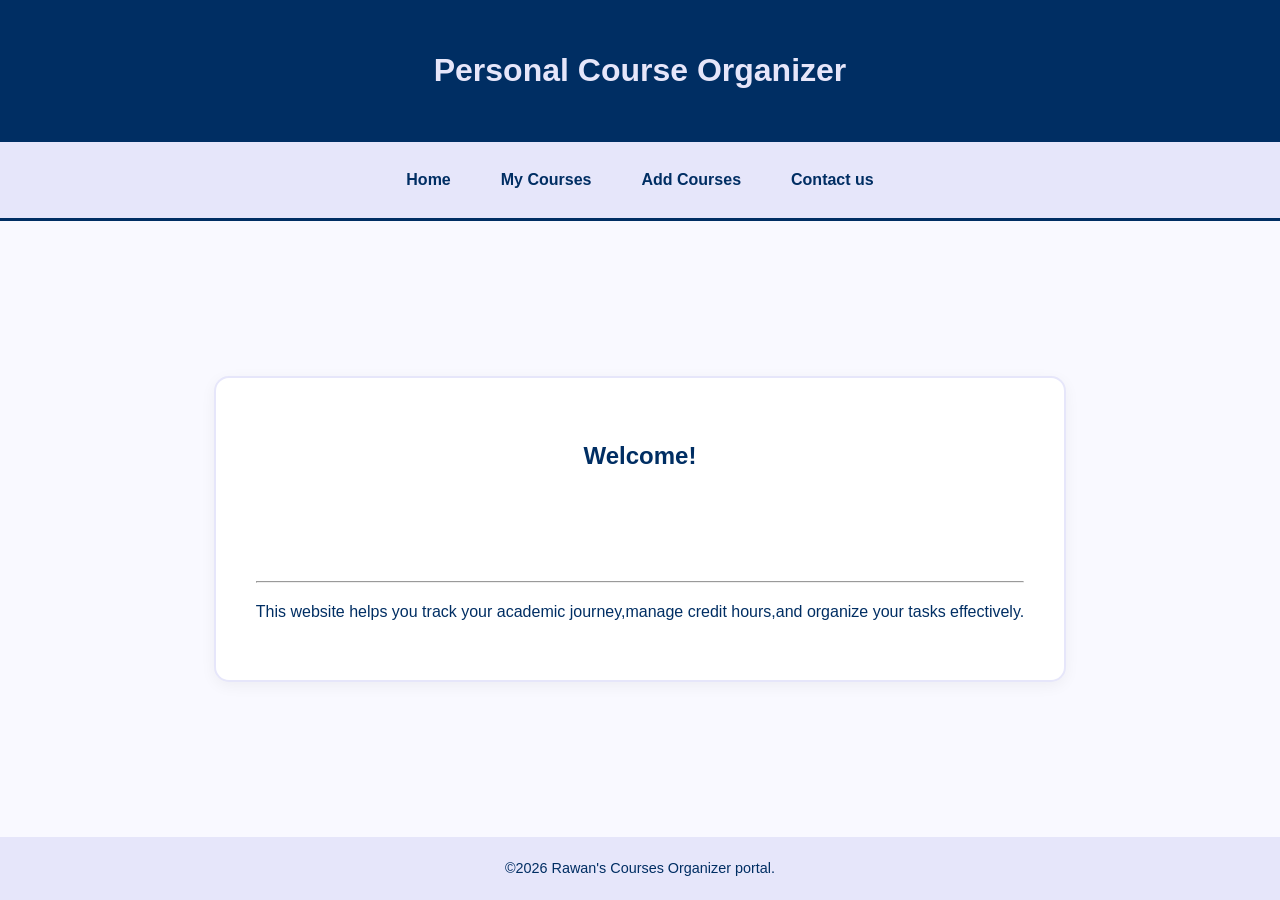
<file: index.html/index.html>
<!DOCTYPE html>
<html lang="en">
    <head>
   <meta charset="UTF-8">
   <meta name="viewport"
   content="width=device-width,initial-scale=1.0">
   <title>Course Organizer|Home</title>
   <link rel="stylesheet" href="css/style.css">
    </head>
    <body>
        <header><h1>Personal Course Organizer</h1></header>
        <nav>
            <a href="index.html">Home</a>
            <a href="courses.html">My Courses</a>
            <a href="add-courses.html">Add Courses</a>
            <a href="contactus.html">Contact us </a>
        </nav>
        <main>
            <sections>
                <h2> Welcome!</h2>
                <br>
                <br>
                <br>
                <hr>
                <p>This website helps you track your academic journey,manage credit hours,and organize your tasks effectively.</p>
            </sections>
        </main>
        <footer>&copy;2026  Rawan's Courses Organizer portal.</footer>
    </body>

</html>
</file>
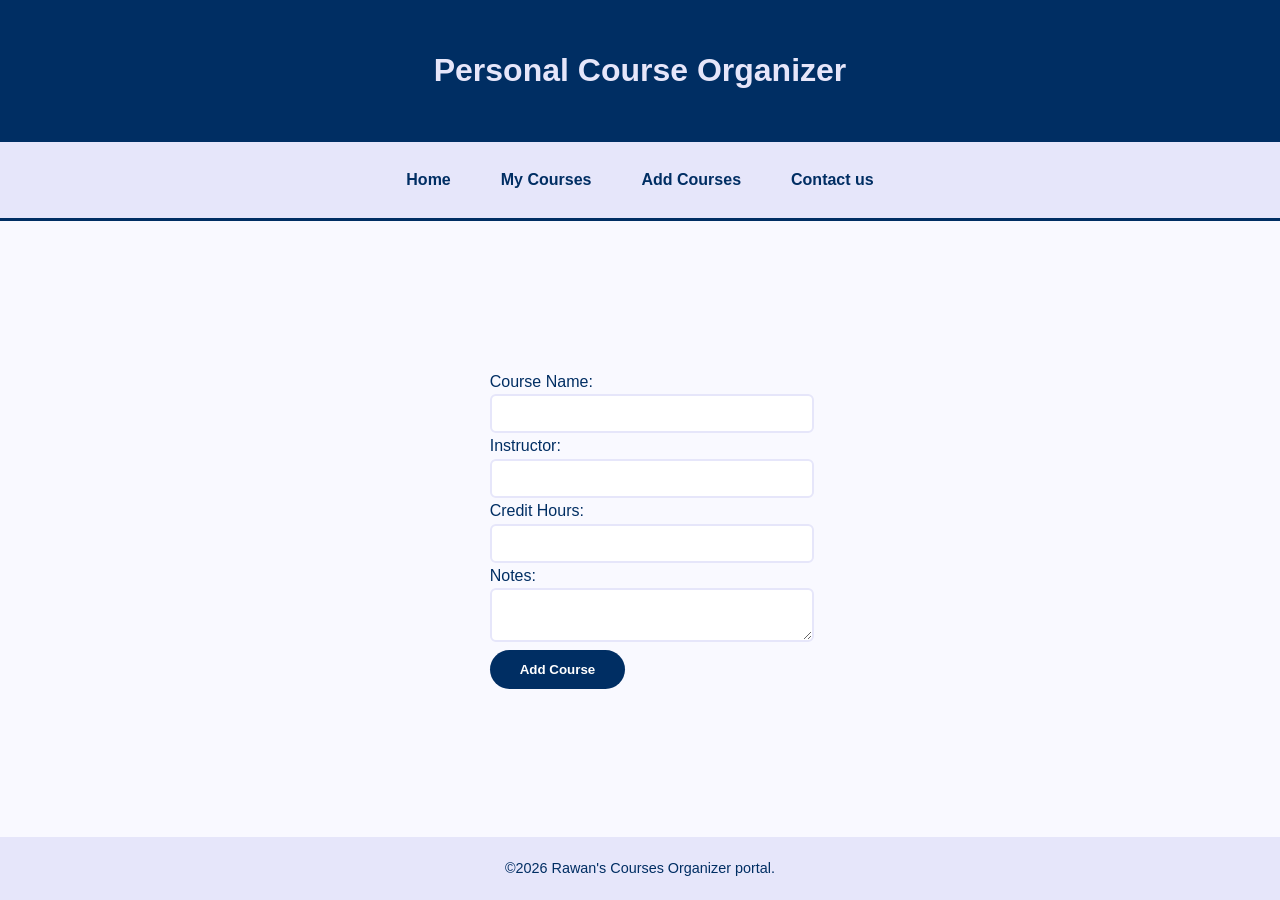
<file: index.html/add-courses.html>
<!DOCTYPE html>
<html lang="en">
    <head>
   <meta charset="UTF-8">
   <meta name="viewport"
   content="width=device-width,initial-scale=1.0">
   <title>Add Courses</title>
   <link rel="stylesheet" href="css/style.css">
    </head>
    <body>
        <header><h1>Personal Course Organizer</h1></header>
        <nav>
            <a href="index.html">Home</a>
            <a href="courses.html">My Courses</a>
            <a href="add-courses.html">Add Courses</a>
            <a href="contactus.html">Contact us </a>
            </nav>
<main>
    <section>
        <form action="#">
            <div class="form-group">
                <label for="course-name">Course Name:</label>
                <input type="text" id="course-name" name="course-name" required>
            </div>
            <div class="form-group">
                <label for="instructor">Instructor:</label>
                <input type="text" id="instructor" name="instructor" required>
            </div>
            <div class="form-group">
                <label for="credit-hours">Credit Hours:</label>
                <input type="number" id="credit-hours" name="credit-hours" required>
            </div>
            <div class="form-group">
                <label for="notes">Notes:</label>
                <textarea id="notes" name="notes"></textarea>
            </div>
            <button type="submit">Add Course</button>
        </form>
        </section>
    </main>
    <footer>&copy;2026 Rawan's Courses Organizer portal.</footer>
    </body>
</html>
</file>
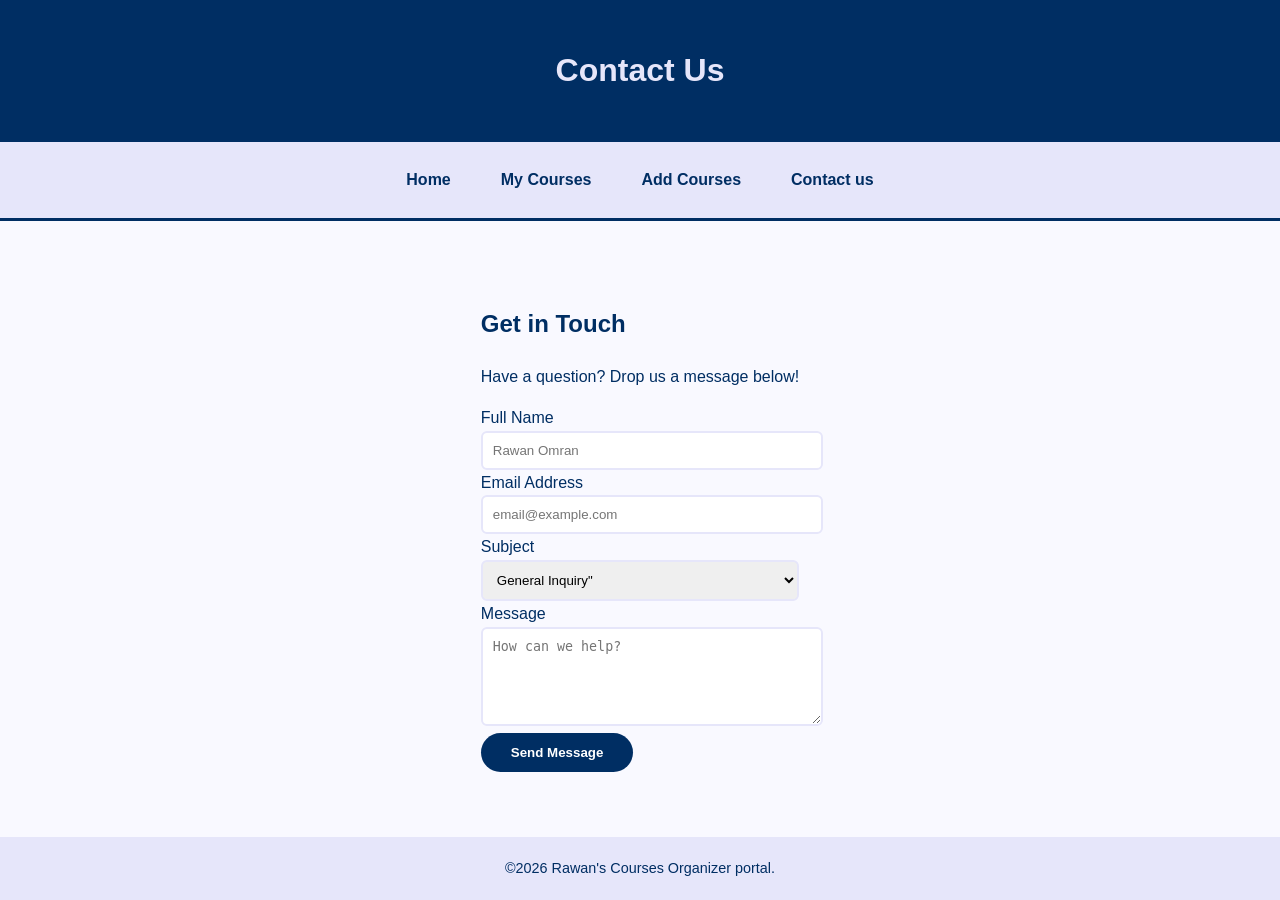
<file: index.html/contactus.html>
<!DOCTYPE html>
<html lang="en">
    <head>
   <meta charset="UTF-8">
   <meta name="viewport"
   content="width=device-width,initial-scale=1.0">
   <title>Contact Us</title>
   <link rel="stylesheet" href="css/style.css">
    </head>
    <body>
        <header><h1>Contact Us</h1></header>
        <nav>
            <a href="index.html">Home</a>
            <a href="courses.html">My Courses</a>
            <a href="add-courses.html">Add Courses</a>
            <a href="contactus.html">Contact us </a>
            </nav>
<main>
        <section class="contact-container">
            <h2>Get in Touch</h2>
            <p>Have a question? Drop us a message below!</p>
            <form action="/submit-form-endpoint" method="POST">
            <div class="form-group">
                <label for="name">Full Name</label>
                <input type="text" id="name" name="name" placeholder="Rawan Omran" required>
            </div>
            <div class="form-group">
                <label for="email">Email Address</label>
                <input type="email" id="email" name="email" placeholder="email@example.com" required>
            </div>
            <div class ="form-group">
                <label for="subject">Subject</label>
                <select id="subject" name="subject">
                    <option value="general">General Inquiry"</option>
                    <option value="support">Technical Support</option>
                    <option value="feedback">Feedback</option>
                </select>

            </div>
            <div class="form-group">
                <label for="message">Message</label>
                <textarea id="message" name="message" rows="5" placeholder="How can we help?" required></textarea>
            </div>
            <button type="submit" class="submit-btn">Send Message</button>
            </form>
            </section>
            </main>
         <footer>&copy;2026  Rawan's Courses Organizer portal.</footer>
        </body>
        </html>
</file>
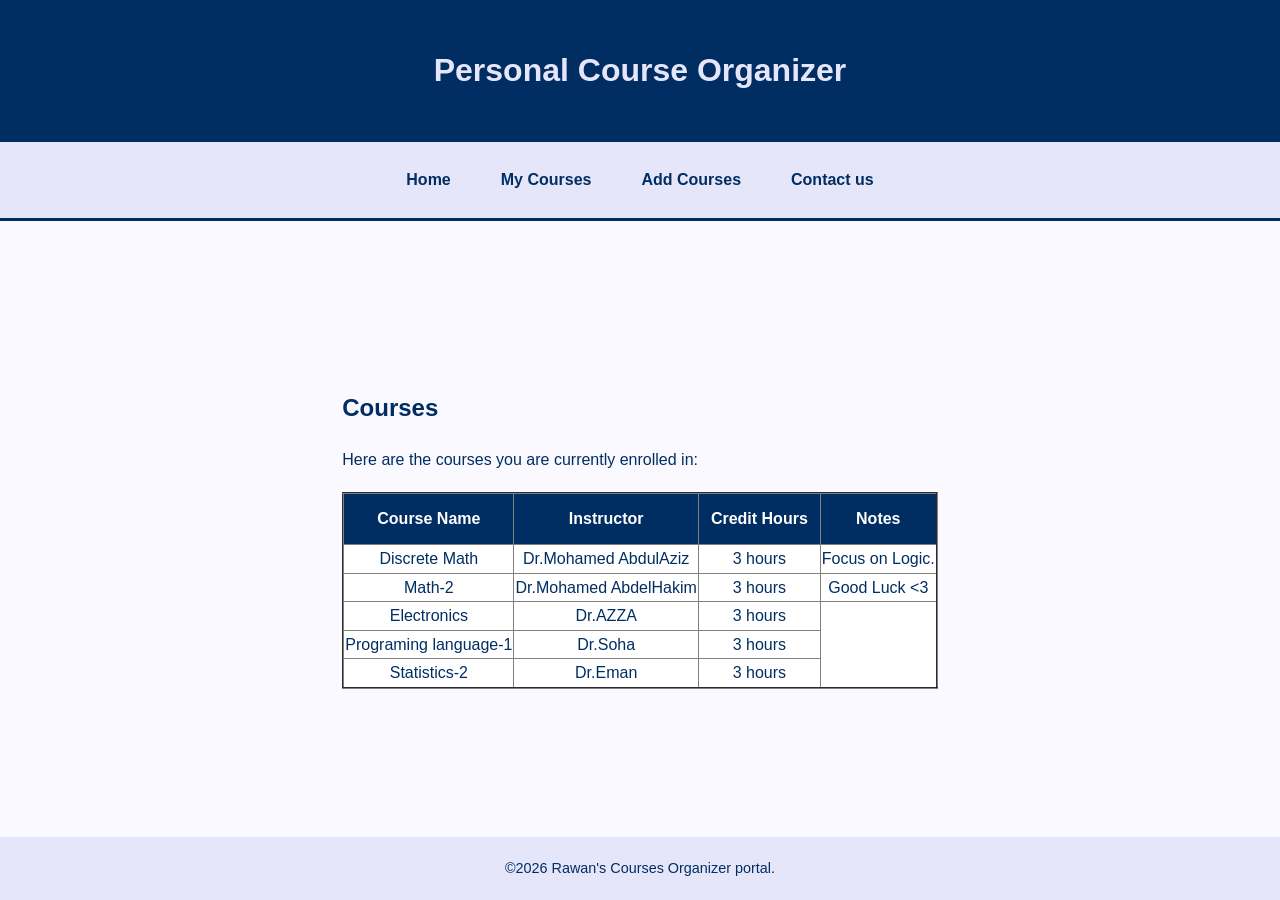
<file: index.html/courses.html>
<!DOCTYPE html>
<html lang="en">
    <head>
   <meta charset="UTF-8">
   <meta name="viewport"
   content="width=device-width,initial-scale=1.0">
   <title>Courses</title>
   <link rel="stylesheet" href="css/style.css">
    </head>
    <body>
        <header><h1>Personal Course Organizer</h1></header>
        <nav>
            <a href="index.html">Home</a>
            <a href="courses.html">My Courses</a>
            <a href="add-courses.html">Add Courses</a>
            <a href="contactus.html">Contact us </a>
         </nav>
<main>
    <section>
        <h2>Courses</h2>
        <p>Here are the courses you are currently enrolled in:</p>
<table border="2">
    <thead>
        <tr align="center">
            <th>Course Name</th>
            <th>Instructor</th>
            <th>Credit Hours</th>
            <th>Notes</th>
        </tr>
    </thead>
    <tbody>
        <tr align="center"><td>Discrete Math</td>
            <td>Dr.Mohamed AbdulAziz</td>
            <td>3 hours</td>
            <td>Focus on Logic.</td>
        </tr>
            <tr align="center"><td>Math-2</td>
                <td>Dr.Mohamed AbdelHakim</td>
                <td>3 hours</td>
            <td>Good Luck <3</td>
            </tr>
            <tr align="center"><td>Electronics</td>
                <td>Dr.AZZA</td>
                <td>3 hours</td></tr>
                <tr align="center"><td> Programing language-1</td>
                    <td>Dr.Soha</td>
                    <td>3 hours</td>
                </tr>
                <tr align="center"><td>Statistics-2</td>
                    <td>Dr.Eman</td>
                    <td>3 hours</td>
                </tr>
                </section>
    </tbody>
</table>
</main>
<footer>&copy;2026 Rawan's Courses Organizer portal.</footer>
    </body>
    </html>
</file>
<file: index.html/css/style.css>
body {
    font-family: 'Segoe UI', Tahoma, Geneva, Verdana, sans-serif;
    margin: 0;
    padding: 0;
    background-color: #F9F9FF; 
    color: #002E63;
    line-height: 1.6;
    display: flex;
    flex-direction: column;
    min-height: 100vh; 
}

/* Header Styling */
header {
    background-color: #002E63; 
    color: #E6E6FA; 
    padding: 1.5rem;
    text-align: center;
    box-shadow: 0 2px 5px rgba(0,0,0,0.2);
}


nav {
    background-color: #E6E6FA; 
    display: flex;
    justify-content: center;
    flex-wrap: wrap; 
    padding: 10px 0;
    border-bottom: 3px solid #002E63;
}

nav a {
    color: #002E63;
    text-decoration: none;
    padding: 10px 20px;
    margin: 5px;
    font-weight: bold;
    border-radius: 8px 8px 0 0; 
    transition: all 0.3s ease;
}

nav a:hover {
    background-color: #002E63;
    color: white;
}


main {
    flex: 1; 
    max-width: 900px;
    width: 90%; 
    margin: 2rem auto;
    padding: 20px;
    display: flex;
    align-items: center; 
    justify-content: center;
}


sections {
    display: block;
    text-align: center;
    background: white;
    padding: 40px;
    border-radius: 15px;
    border: 2px solid #E6E6FA;
    box-shadow: 0 4px 15px rgba(0,0,0,0.05);
}


table {
    width: 100%;
    border-collapse: collapse;
    margin-top: 20px;
    background: white;
}

th {
    background-color: #002E63;
    color: white;
    padding: 12px;
}


input, textarea, select {
    width: 100%;
    padding: 10px;
    border: 2px solid #E6E6FA; 
    border-radius: 6px;
}

button {
    background-color: #002E63;
    color: white;
    padding: 12px 30px;
    border: none;
    border-radius: 25px;
    cursor: pointer;
    font-weight: bold;
}


footer {
    text-align: center;
    padding: 20px;
    background-color: #E6E6FA; 
    color: #002E63;
    font-size: 0.9rem;
    width: 100%;
    box-sizing: border-box; 
}

@media (max-width: 600px) {
    nav {
        display:flex;
        flex-direction: column;
        align-items: center;
    }
    main {
        margin: 1rem auto;
    }
    nav a {
        padding: 8px 12px;
    }
}
</file>
